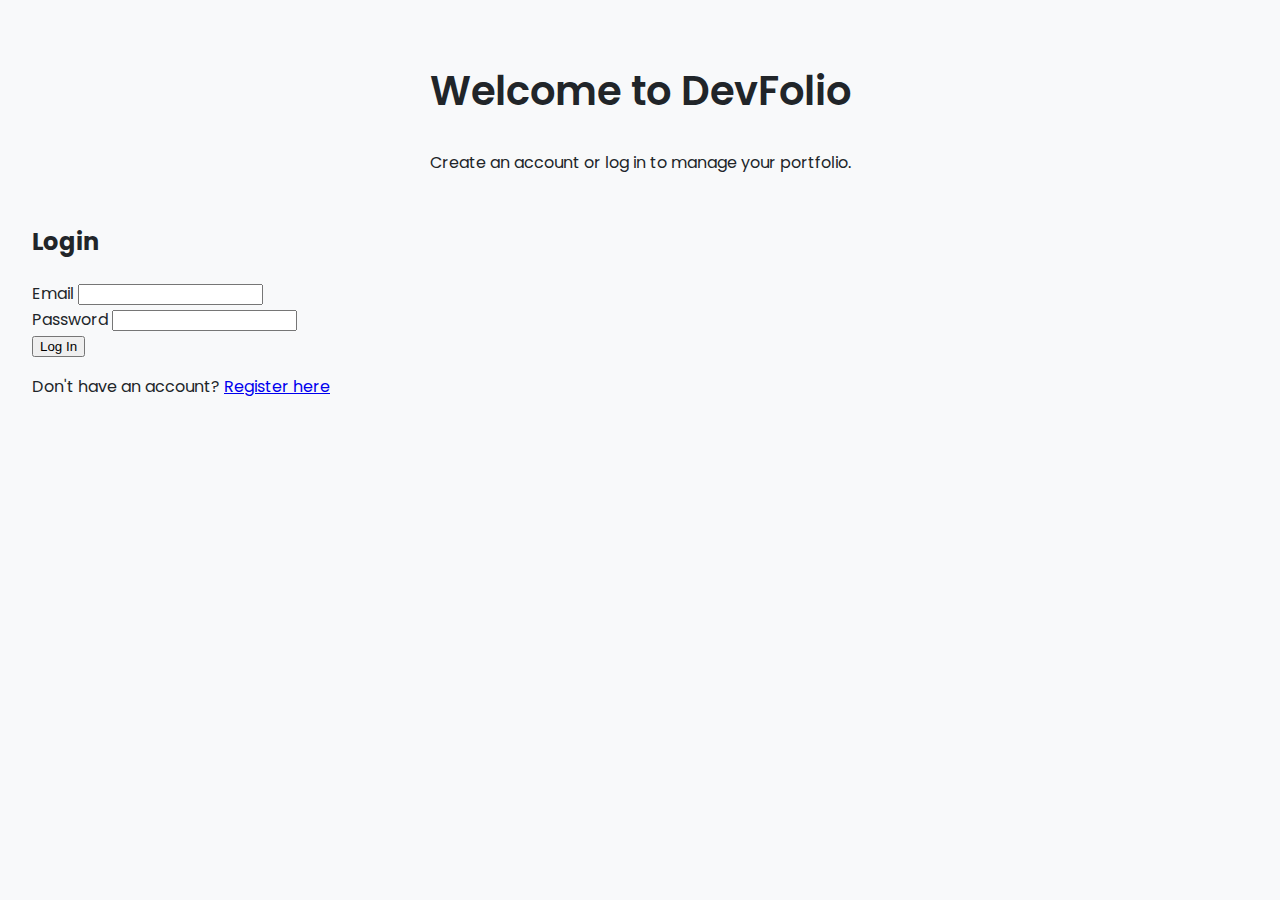
<file: wwwroot/auth.html>
<!DOCTYPE html>
<html lang="en">
<head>
    <meta charset="UTF-8">
    <meta name="viewport" content="width=device-width, initial-scale=1.0">
    <title>DevFolio - Account</title>
    <link rel="stylesheet" href="style.css">
</head>
<body>
    <header>
        <h1>Welcome to DevFolio</h1>
        <p>Create an account or log in to manage your portfolio.</p>
    </header>

    <main>
        <!-- Login Form -->
        <div id="login-container">
            <form id="login-form">
                <h2>Login</h2>
                <div>
                    <label for="login-email">Email</label>
                    <input type="email" id="login-email" required>
                </div>
                <div>
                    <label for="login-password">Password</label>
                    <input type="password" id="login-password" required>
                </div>
                <button type="submit">Log In</button>
                <p>Don't have an account? <a href="#" id="show-register">Register here</a></p>
            </form>
        </div>

        <!-- Register Form (hidden by default) -->
        <div id="register-container" style="display: none;">
            <form id="register-form">
                <h2>Register</h2>
                <div>
                    <label for="register-username">Username</label>
                    <input type="text" id="register-username" required>
                </div>
                <div>
                    <label for="register-email">Email</label>
                    <input type="email" id="register-email" required>
                </div>
                <div>
                    <label for="register-password">Password</label>
                    <input type="password" id="register-password" required>
                </div>
                <button type="submit">Register</button>
                <p>Already have an account? <a href="#" id="show-login">Login here</a></p>
            </form>
        </div>
    </main>
    
    <script src="auth.js"></script>
</body>
</html>
</file>
<file: wwwroot/style.css>
/* --- Google Font Import --- */
@import url('https://fonts.googleapis.com/css2?family=Poppins:wght@400;600&display=swap');

/* --- CSS Variables for Easy Customization --- */
:root {
    --bg-color: #f8f9fa;
    --card-bg: #ffffff;
    --text-color: #212529;
    --primary-color: #007bff;
    --light-gray: #e9ecef;
    --shadow-color: rgba(0, 0, 0, 0.08);
}

/* --- General Body and Typography --- */
body {
    font-family: 'Poppins', sans-serif;
    background-color: var(--bg-color);
    color: var(--text-color);
    margin: 0;
    padding: 2rem;
    line-height: 1.6;
}

header {
    text-align: center;
    margin-bottom: 3rem;
}

h1 {
    font-size: 2.5rem;
    font-weight: 600;
    color: var(--text-color);
}

/* --- Main Project Grid Layout --- */
#project-grid {
    display: grid;
    grid-template-columns: repeat(auto-fill, minmax(320px, 1fr));
    gap: 2rem;
    max-width: 1200px;
    margin: 0 auto;
}

/* --- The Project Card Styling --- */
.project-card {
    background-color: var(--card-bg);
    border: 1px solid var(--light-gray);
    border-radius: 12px;
    box-shadow: 0 5px 15px var(--shadow-color);
    padding: 1.5rem 2rem;
    display: flex;
    flex-direction: column;
    transition: transform 0.3s ease, box-shadow 0.3s ease;
}

.project-card:hover {
    transform: translateY(-8px);
    box-shadow: 0 12px 25px var(--shadow-color);
}

.project-card h2 {
    margin-top: 0;
    font-size: 1.5rem;
    color: var(--primary-color);
}

.project-card p {
    flex-grow: 1; /* This makes all cards the same height */
    margin-bottom: 1.5rem;
    color: #495057;
}

/* --- Tags/Technologies --- */
.project-card .tags {
    margin-bottom: 1.5rem;
}

.project-card .tag {
    display: inline-block;
    background-color: var(--light-gray);
    color: var(--text-color);
    border-radius: 16px; /* Pill shape */
    padding: 0.3rem 0.8rem;
    font-size: 0.8rem;
    font-weight: 600;
    margin-right: 0.5rem;
    margin-bottom: 0.5rem;
}

/* --- GitHub and Live Demo Links --- */
.project-card .links a {
    text-decoration: none;
    color: var(--primary-color);
    font-weight: 600;
    margin-right: 1.5rem;
    transition: color 0.2s ease;
}

.project-card .links a:hover {
    color: #0056b3; /* A darker blue on hover */
    text-decoration: underline;
}
</file>
